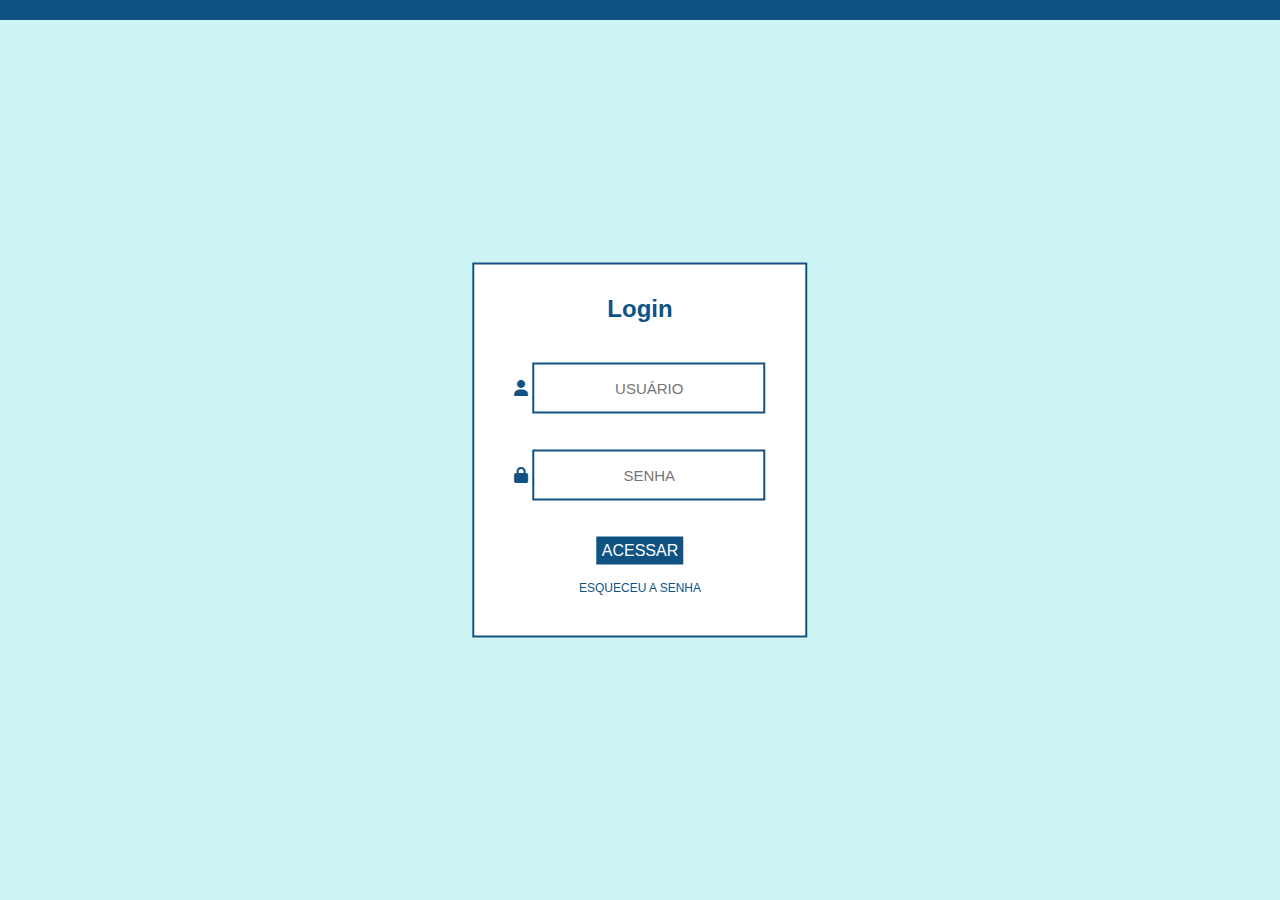
<file: index.html>
<!DOCTYPE html>
<html lang="pt-br">
<head>
    <meta charset="UTF-8">
    <meta name="viewport" content="width=device-width, initial-scale=1.0">
    <title>Inicio</title>
    <link rel="stylesheet" href="style.css">
    <!-- Adicionando o link para a Font Awesome -->
    <link rel="stylesheet" href="https://cdnjs.cloudflare.com/ajax/libs/font-awesome/6.0.0-beta3/css/all.min.css">
</head>
<body>
    <div class="barra-de-navegação">
    </div>

    <div class="login">
        <h1>Login</h1>
        <!-- Adicionando ícone de usuário ao lado do input de usuário -->
        <div class="input-icon">
            <i class="fas fa-user"></i>
            <input type="text" placeholder="USUÁRIO">
        </div>
        <br><br>
        <!-- Adicionando ícone de cadeado ao lado do input de senha -->
        <div class="input-icon">
            <i class="fas fa-lock"></i>
            <input type="password" placeholder="SENHA">
        </div>
        <br><br>
        <a href="../pagina inicial funções/pagina_inicial_funções.html" class="button">ACESSAR</a><br><br>
        <ul>
            <li><a href="restaurar_acesso.html">ESQUECEU A SENHA</a></li>
        </ul>
    </div>
    
</body>
</html>
</file>
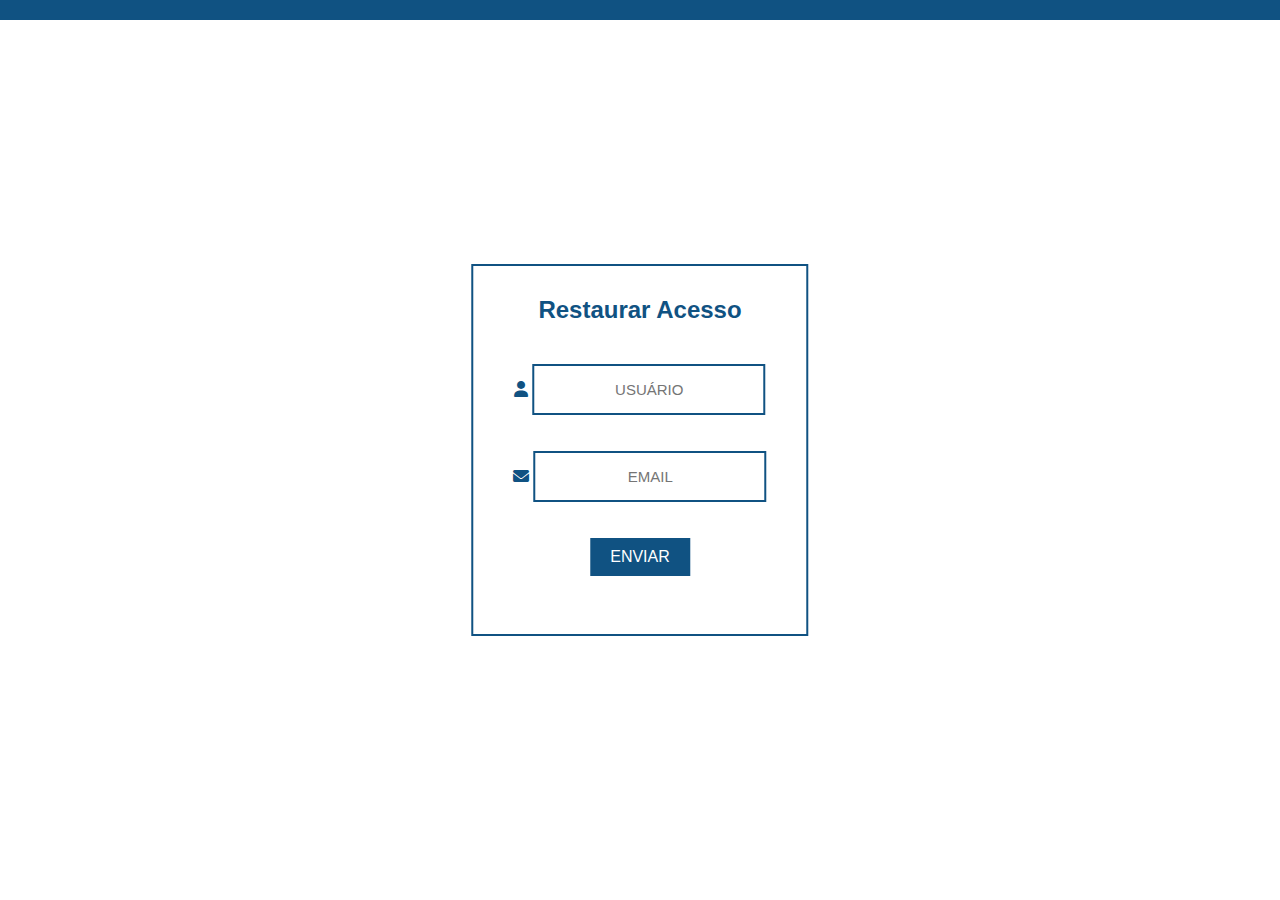
<file: restaurar_acesso.html>
<!DOCTYPE html>
<html lang="pt-br">
<head>
    <meta charset="UTF-8">
    <meta name="viewport" content="width=device-width, initial-scale=1.0">
    <title>restaurar acesso</title>
    <link rel="stylesheet" href="style_restaurar_acesso.css">
    <!-- Adicionando o link para a Font Awesome -->
    <link rel="stylesheet" href="https://cdnjs.cloudflare.com/ajax/libs/font-awesome/6.0.0-beta3/css/all.min.css">
</head>
<body>
    <div class="barra-de-navegação">
    </div>

    <div class="login">
        <h1 class="restaurar-acesso">Restaurar Acesso</h1>
        <!-- Adicionando ícone de usuário ao lado do input de usuário -->
        <div class="input-icon">
            <i class="fas fa-user"></i>
            <input type="text" placeholder="USUÁRIO">
        </div>
        <br><br>
        <!-- Adicionando ícone de cadeado ao lado do input de senha -->
        <div class="input-icon">
            <i class="fa-solid fa-envelope"></i>
            <input type="email" placeholder="EMAIL">
        </div>
        <br><br>
        <a href="../pagina login/pagina_login.html" class="button">ENVIAR</a><br><br>
    </div>
    
</body>
</html>
</file>
<file: style.css>
body {
    font-family: Arial, Helvetica, sans-serif;
    background-color: #cdf4f4;
}

.login {
    background-color: white;
    position: absolute;
    top: 50%;
    left: 50%;
    transform: translate(-50%, -50%);
    padding: 40px;
    color: #105282;
    border: 2px solid #105282;
    text-align: center;
}

input {
    padding: 15px;
    font-size: 15px;
    border: 2px solid #105282;
    text-align: center;
}

.button {
    display: inline-block;
    padding: 5px;
    background-color: #105282;
    color: white;
    text-decoration: none;
    border: none;
}

.button:hover {
    background-color: #0a3c58;
}

.login h1 {
    color: #105282;
    font-size: 24px;
    font-weight: bold;
    margin-top: -10px;
    margin-bottom: 40px;
}

.login button {
    margin-top: 20px;
}

.login ul {
    list-style: none;
    padding: 0;
    margin: 0;
}

.login ul li {
    display: block;
    margin-top: -5px;
}

.login ul li:first-child {
    margin-left: 0;
}

.login ul li a {
    text-decoration: none;
    color: #105282;
    margin-top: 0;
    font-size: 12px; /* Diminui o tamanho da fonte do link */
}

.barra-de-navegação {
    background-color: #105282;
    color: white;
    padding: 10px 20px;
    position: fixed;
    top: 0;
    left: 0;
    width: 100%;
    display: flex;
    justify-content: center; /* Centraliza horizontalmente os itens filhos */
    align-items: center; /* Centraliza verticalmente os itens filhos */
}

.barra-de-navegação h1 {
    margin: 0;
    padding: 0;
    font-size: 24px;
    text-align: center;
    flex-grow: 1; /* Permite que o h1 ocupe o espaço restante */
}

.logo {
    width: 90px;
    height: auto;
    margin-right: 20px; /* Adiciona margem à direita para evitar corte */
    margin-left: auto; /* Garante que o logo fique à direita */
}
</file>
<file: style_restaurar_acesso.css>
/* CSS para o body */
body {
    font-family: Arial, Helvetica, sans-serif;
    background-color: white;
}

.login {
    background-color: white;
    position: absolute;
    top: 50%;
    left: 50%;
    transform: translate(-50%, -50%);
    padding: 40px;
    color: #105282;
    border: 2px solid #105282;
    text-align: center;
}

input {
    padding: 15px;
    font-size: 15px;
    border: 2px solid #105282;
    text-align: center;
}

.button {
    display: inline-block;
    padding: 10px 20px; /* Aumenta o padding para deixar o botão maior */
    background-color: #105282;
    color: white;
    text-decoration: none;
    border: none;
}

.button:hover {
    background-color: #0a3c58;
}

.login h1 {
    color: #105282;
    font-size: 24px;
    font-weight: bold;
    margin-top: -10px;
    margin-bottom: 40px;
}

.login button {
    margin-top: 20px;
}

.login ul {
    list-style: none;
    padding: 0;
    margin: 0;
}

.login ul li {
    display: block;
    margin-top: -5px;
}

.login ul li:first-child {
    margin-left: 0;
}

.login ul li a {
    text-decoration: none;
    color: white; /* Cor do link na barra de navegação */
    margin-top: 0;
    font-size: 18px; /* Aumenta o tamanho da fonte do link */
}

/* Adicionando estilo para a barra de navegação */
.barra-de-navegação {
    background-color: #105282;
    color: white;
    padding: 10px 20px;
    position: fixed;
    top: 0;
    left: 0;
    width: 100%;
    display: flex;
    align-items: center; /* Centraliza verticalmente os itens filhos */
}

.barra-de-navegação h1 {
    margin: 0;
    padding: 0;
    font-size: 24px;
    text-align: center;
    flex-grow: 1; /* Permite que o h1 ocupe o espaço restante */
    color: white; /* Cor do texto na barra de navegação */
}

.logo {
    width: 90px;
    height: auto;
    margin-right: 20px; /* Adiciona margem à direita para evitar corte */
    margin-left: auto; /* Garante que o logo fique à direita */
    fill: white; /* Cor do ícone na barra de navegação */
}
</file>
